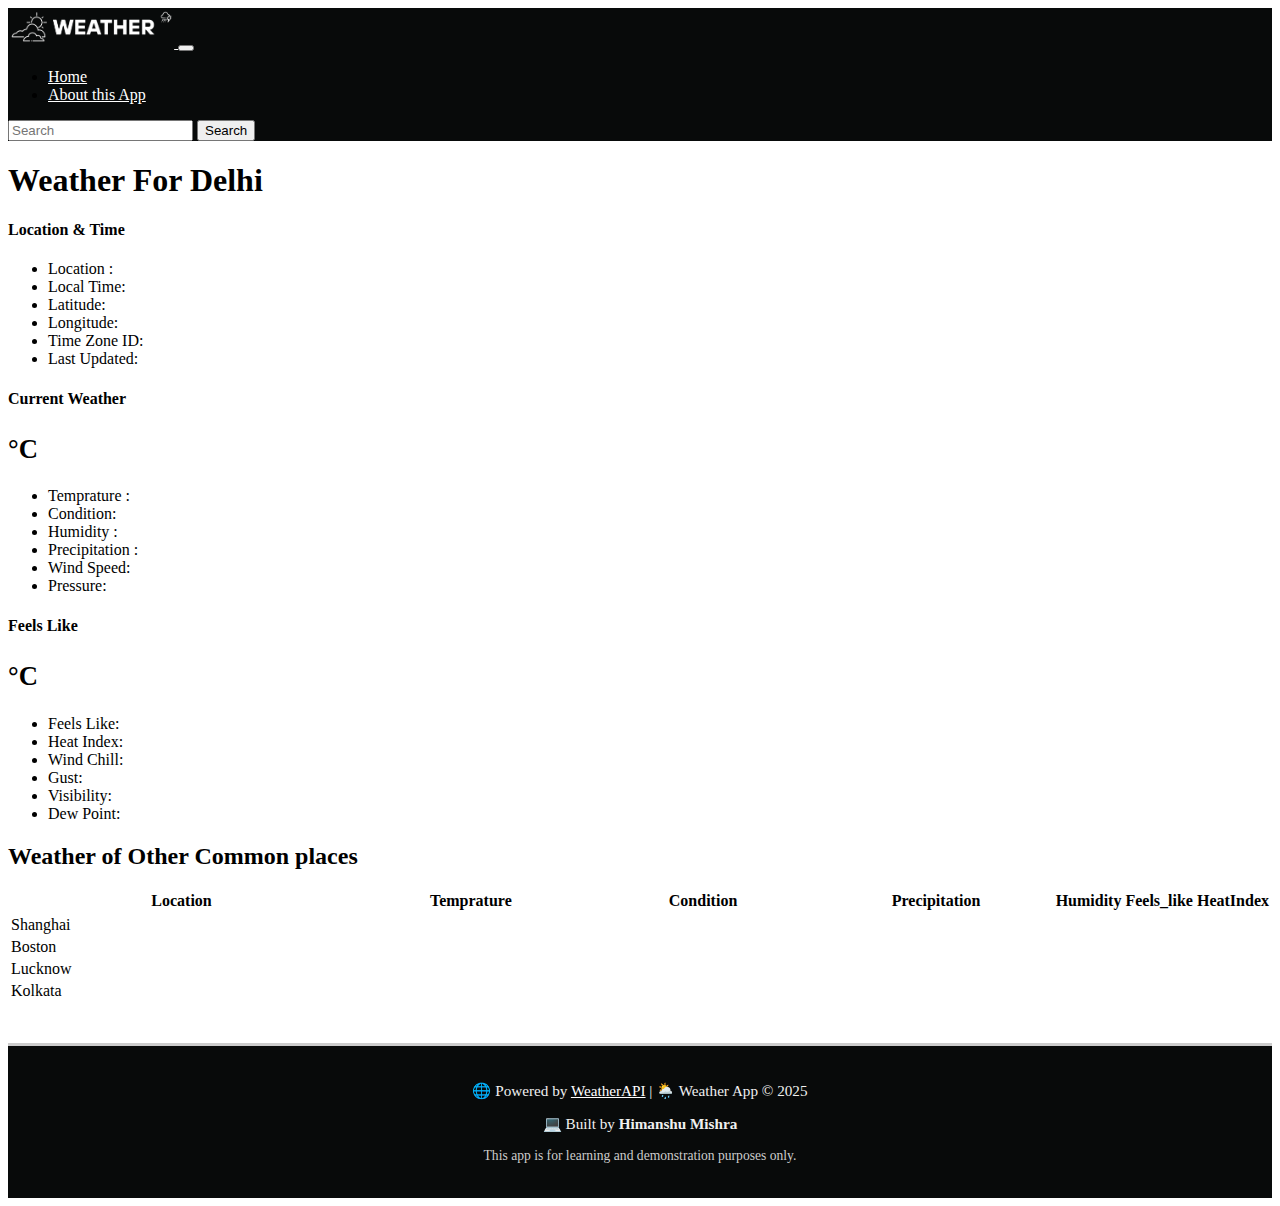
<file: index.html>
<!DOCTYPE html>
<html lang="en">
  <head>
    <meta charset="utf-8" />
    <meta name="viewport" content="width=device-width, initial-scale=1" />
    <title>Weather app</title>
    <link
      href="https://cdn.jsdelivr.net/npm/bootstrap@5.3.7/dist/css/bootstrap.min.css"
      rel="stylesheet"
      integrity="sha384-LN+7fdVzj6u52u30Kp6M/trliBMCMKTyK833zpbD+pXdCLuTusPj697FH4R/5mcr"
      crossorigin="anonymous"
    />
    
    <link rel="stylesheet" href="index.css" />
  </head>
  <body>
    <nav class="navbar navbar-expand-lg bg-body-tertiary">
      <div class="container-fluid">
          <a class="navbar-brand d-flex align-items-center" href="index.html">
           <img src="logo1.png" alt="Logo" style="height: 40px;"/> 
          </a>

        <button
          class="navbar-toggler"
          type="button"
          data-bs-toggle="collapse"
          data-bs-target="#navbarSupportedContent"
          aria-controls="navbarSupportedContent"
          aria-expanded="false"
          aria-label="Toggle navigation">
          <span class="navbar-toggler-icon"></span>
        </button>
        <div class="collapse navbar-collapse" id="navbarSupportedContent">
          <ul class="navbar-nav me-auto mb-2 mb-lg-0">
            <li class="nav-item">
              <a class="nav-link active" aria-current="page" href="index.html">Home</a>
            </li>
            <li class="nav-item">
              <a class="nav-link" href="about.html">About this App</a>
            </li>
          </ul>
          <form class="d-flex" role="search">
            <input
              id="city"
              class="form-control me-2"
              type="search"
              placeholder="Search"
              aria-label="Search"/>
            <button class="btn btn-outline-success" type="submit" id="submit">
              Search
            </button>
          </form>
        </div>
      </div>
    </nav>
    <div class="container">
      <h1 class="my-4 text-center">Weather For <span id="cityName"></span></h1>
      <main>
        <div class="row row-cols-1 row-cols-md-3 mb-3 text-center">
          <div class="col">
            <div class="card mb-4 rounded-3 shadow-sm border-primary">
              <div class="card-header py-3 text-bg-primary border-primary">
                <h4 class="my-0 fw-normal">Location & Time</h4>
              </div>
              <div class="card-body">
                
                <h1 class="card-title pricing-card-title"><span id="location2"></span>
                  <small class="text-body-secondary fw-light"></small>
                </h1>
                <ul class="list-unstyled mt-3 mb-4">
                  <li>Location :<span id="location"></span></li>
                  <li>Local Time:<span id="localtime"></span></li>
                  <li>Latitude:<span id="latitude"></span></li>
                  <li>Longitude:<span id="longitude"></span></li>
                  <li>Time Zone ID:<span id="tz_id"></span></li>
                  <li>Last Updated:<span id="last_updated"></span></li>
                  
                </ul>
               
              </div>
            </div>
          </div>
          <div class="col">
            <div class="card mb-4 rounded-3 shadow-sm border-primary">
              <div class="card-header py-3 text-bg-primary border-primary">
                <h4 class="my-0 fw-normal">Current Weather</h4>
              </div>
              <div class="card-body">
                <h1 class="card-title pricing-card-title"><span id="temp2"></span></span>
                  <small class="text-body-secondary fw-light">°C</small>
                </h1>
                <ul class="list-unstyled mt-3 mb-4">
                  <li>Temprature :<span id="temp"></span></li>
                  <li>Condition:<span id="condition"></span></li>
                  <li>Humidity :<span id="humidity"></span></li>
                  <li>Precipitation :<span id="precip"></span></li>
                  <li>Wind Speed:<span id="wind_speed"></span></li>
                  <li>Pressure:<span id="pressure"></span></li>
                  
                </ul>
                
              </div>
            </div>
          </div>
          <div class="col">
            <div class="card mb-4 rounded-3 shadow-sm border-primary">
              <div class="card-header py-3 text-bg-primary border-primary">
                <h4 class="my-0 fw-normal">Feels Like</h4>
              </div>
              <div class="card-body">
                <h1 class="card-title pricing-card-title"><span id="feelslike2"></span>
                  <small class="text-body-secondary fw-light">°C</small>
                </h1>
                <ul class="list-unstyled mt-3 mb-4">
                  <li>Feels Like:<span id="feelslike"></span></li>
                  <li>Heat Index:<span id="heatindex"></span></li>
                  <li>Wind Chill:<span id="windchill"></span></li>
                  <li>Gust:<span id="gust"></span></li>
                  <li>Visibility:<span id="visibility"></span></li>
                  <li>Dew Point:<span id="dewpoint"></span></li>
                </ul>
                
              </div>
            </div>
          </div>
        </div>
        
        <h2 class="display-6 text-center mb-4"><b>Weather of Other Common places</b></h2>
        
        <div class="table-responsive">
          <table class="table text-center">
            <thead>
              <tr>
                <th style="width: 34%">Location</th>
                
                <th style="width: 22%">Temprature</th>
                <th style="width: 22%">Condition</th>
                <th style="width: 22%">Precipitation</th>
                <th style="width: 22%">Humidity</th>
                <th style="width: 22%">Feels_like</th>
                <th style="width: 22%">HeatIndex</th>
                
              </tr> 
            </thead>
            <tbody>
              <tr>
                <tr id="Shanghai"><td>Shanghai</td></tr>
                 <tr id="Boston"><td>Boston</td></tr>
                  <tr id="Lucknow"><td>Lucknow</td></tr>
                   <tr id="Kolkata"><td>Kolkata</td></tr>
            </tbody>
          </table>
        </div>
      </main>
    </div>
    <footer id="footer">
          <p>🌐 Powered by <a href="https://www.weatherapi.com/" target="_blank">WeatherAPI</a> | 🌦️ Weather App © 2025</p>
           <p>💻 Built by <strong>Himanshu Mishra</strong></p>
          <p class="disclaimer">This app is for learning and demonstration purposes only.</p>
     </footer>

    <script
      src="https://cdn.jsdelivr.net/npm/bootstrap@5.3.7/dist/js/bootstrap.bundle.min.js"
      integrity="sha384-ndDqU0Gzau9qJ1lfW4pNLlhNTkCfHzAVBReH9diLvGRem5+R9g2FzA8ZGN954O5Q"
      crossorigin="anonymous"
    ></script>
    <script src="script.js"></script>
  </body>
</html>
</file>
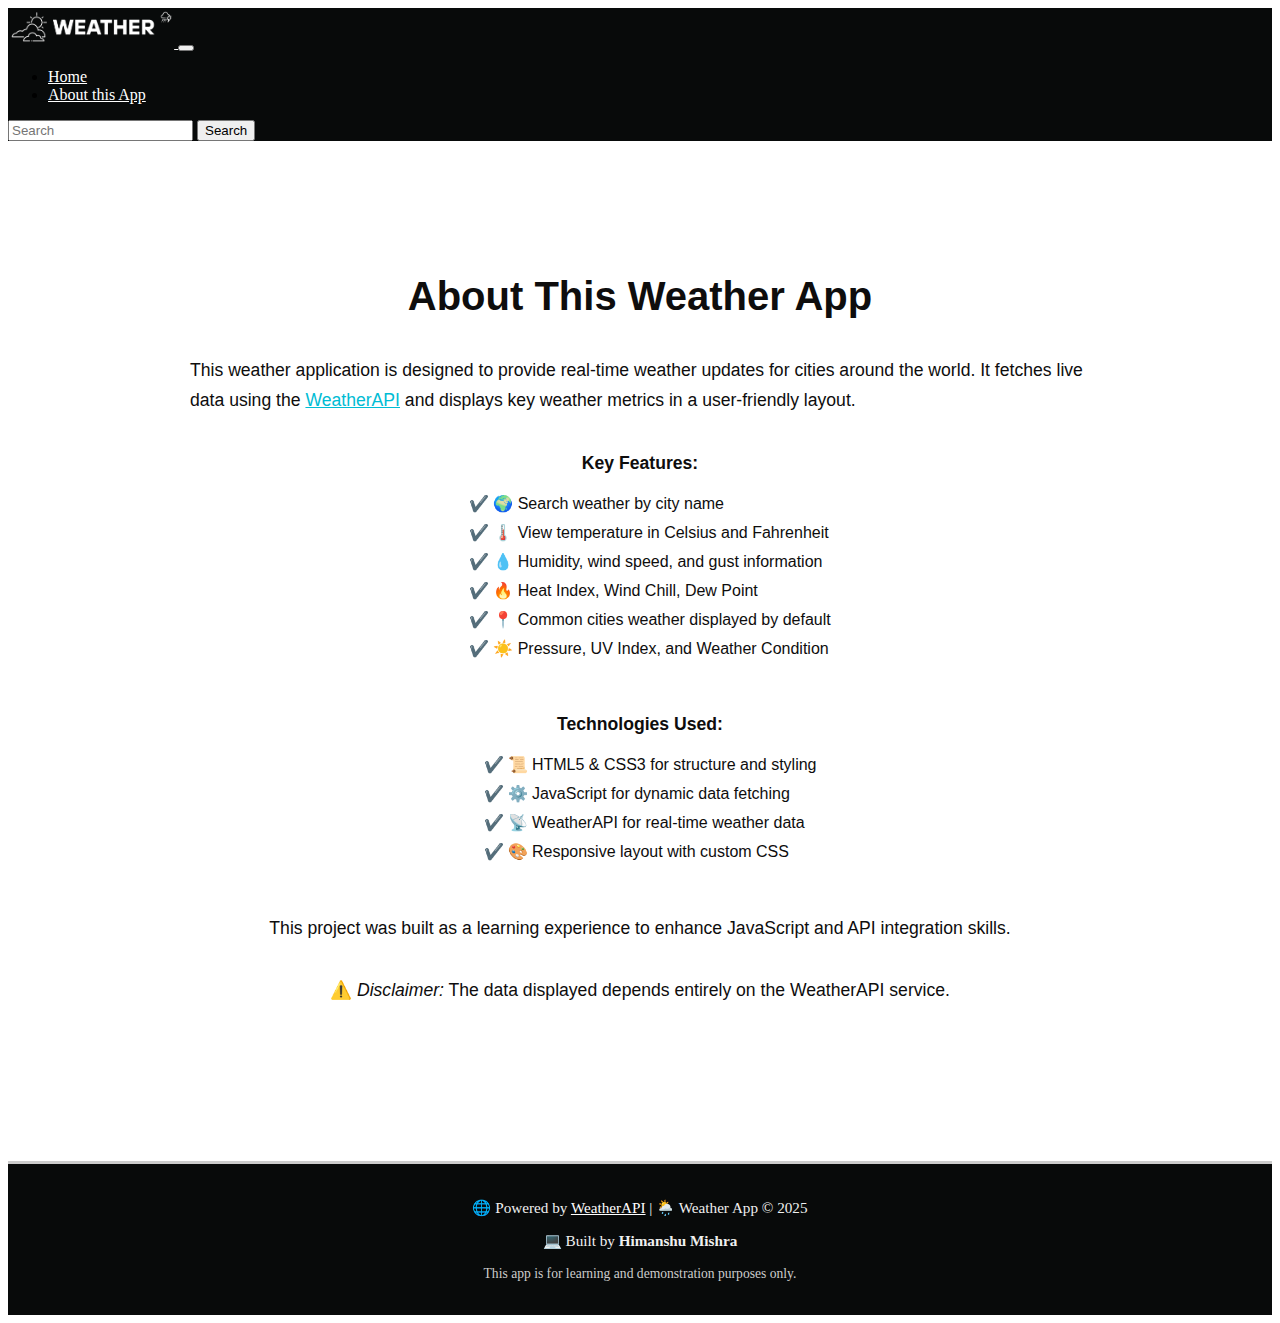
<file: about.html>
<!DOCTYPE html>
<html lang="en">
  <head>
    <meta charset="utf-8" />
    <meta name="viewport" content="width=device-width, initial-scale=1" />
    <title>Weather app</title>
    <link
      href="https://cdn.jsdelivr.net/npm/bootstrap@5.3.7/dist/css/bootstrap.min.css"
      rel="stylesheet"
      integrity="sha384-LN+7fdVzj6u52u30Kp6M/trliBMCMKTyK833zpbD+pXdCLuTusPj697FH4R/5mcr"
      crossorigin="anonymous"
    />
    
    <link rel="stylesheet" href="index.css" />
  </head>
<body>
<nav class="navbar navbar-expand-lg bg-body-tertiary">
      <div class="container-fluid">
        <a class="navbar-brand d-flex align-items-center" href="index.html">
           <img src="logo1.png" alt="Logo" style="height: 40px;"/> 
          </a>
        <button
          class="navbar-toggler"
          type="button"
          data-bs-toggle="collapse"
          data-bs-target="#navbarSupportedContent"
          aria-controls="navbarSupportedContent"
          aria-expanded="false"
          aria-label="Toggle navigation">
          <span class="navbar-toggler-icon"></span>
        </button>
        <div class="collapse navbar-collapse" id="navbarSupportedContent">
          <ul class="navbar-nav me-auto mb-2 mb-lg-0">
            <li class="nav-item">
              <a class="nav-link active" aria-current="page" href="index.html">Home</a>
            </li>
            <li class="nav-item">
              <a class="nav-link" href="about.html">About this App</a>
            </li>
          </ul>
          <form class="d-flex" role="search">
            <input
              id="city"
              class="form-control me-2"
              type="search"
              placeholder="Search"
              aria-label="Search"/>
            <button class="btn btn-outline-success" type="submit" id="submit">
              Search
            </button>
          </form>
        </div>
      </div>
    </nav>
   <section id="about">
  <h2>About This Weather App</h2>

  <p>
    This weather application is designed to provide real-time weather updates for cities around the world. It fetches live data using the <a href="https://www.weatherapi.com/" target="_blank">WeatherAPI</a> and displays key weather metrics in a user-friendly layout.
  </p>

  <p><strong>Key Features:</strong></p>
  <ul>
    <li>🌍 Search weather by city name</li>
    <li>🌡️ View temperature in Celsius and Fahrenheit</li>
    <li>💧 Humidity, wind speed, and gust information</li>
    <li>🔥 Heat Index, Wind Chill, Dew Point</li>
    <li>📍 Common cities weather displayed by default</li>
    <li>☀️ Pressure, UV Index, and Weather Condition</li>
  </ul>

  <p><strong>Technologies Used:</strong></p>
  <ul>
    <li>📜 HTML5 & CSS3 for structure and styling</li>
    <li>⚙️ JavaScript for dynamic data fetching</li>
    <li>📡 WeatherAPI for real-time weather data</li>
    <li>🎨 Responsive layout with custom CSS</li>
  </ul>

  <p>
    
    This project was built as a learning experience to enhance JavaScript and API integration skills.
  </p>

  <p class="disclaimer">
    ⚠️ <em>Disclaimer:</em> The data displayed depends entirely on the WeatherAPI service.
  </p>
</section>

<footer id="footer">
          <p>🌐 Powered by <a href="https://www.weatherapi.com/" target="_blank">WeatherAPI</a> | 🌦️ Weather App © 2025</p>
           <p>💻 Built by <strong>Himanshu Mishra</strong></p>
          <p class="disclaimer">This app is for learning and demonstration purposes only.</p>
     </footer>
</body>
</html>
</file>
<file: index.css>
.navbar {
  background-color: #080a0a !important; /* Bootstrap gray */
}

.navbar .nav-link,
.navbar .navbar-brand,
.navbar .navbar-toggler-icon {
  color: white !important;
}

.navbar .nav-link:hover {
  color: #dcdcdc !important;
}

#about {
  min-height: 100vh;
  padding: 40px 20px;
  background-color: #ffffff; /* Dark gray for soft contrast */
  color: #0e0d0d;
  font-family: 'Segoe UI', sans-serif;
  display: flex;
  flex-direction: column;
  justify-content: center;
}


#about h2 {
  font-size: 2.5rem;
  color: #0e0d0d;
  margin-bottom: 20px;
  text-align: center;
  font-weight: 600;
}

#about p {
  font-size: 1.1rem;
  line-height: 1.7;
  margin-bottom: 15px;
  max-width: 900px;
  margin-left: auto;
  margin-right: auto;
}

#about ul {
  max-width: 900px;
  margin: 0 auto 25px auto;
  padding-left: 20px;
}

#about li {
  font-size: 1rem;
  margin-bottom: 10px;
  list-style: none;
  position: relative;
  padding-left: 1.5em;
  color: #0e0d0d;
}

#about li::before {
  content: "✔️";
  position: absolute;
  left: 0;
  color: #00bcd4; /* Cyan accent */
}

#about a {
  color: #00bcd4;
  text-decoration: underline;
}

#about a:hover {
  text-decoration: none;
  color: #4dd0e1;
}


#footer {
  text-align: center;
  background-color: #080a0a;
  color: #f0f0f0;
  padding: 20px 10px;
  font-size: 0.95rem;
  margin-top: 40px;
  border-top: 3px solid #ccc;
}

#footer a {
  color: #ffffff;
  text-decoration: underline;
}

#footer a:hover {
  text-decoration: none;
}

#footer .disclaimer {
  font-size: 0.85rem;
  color: #cccccc;
  margin-top: 8px;
}
</file>
